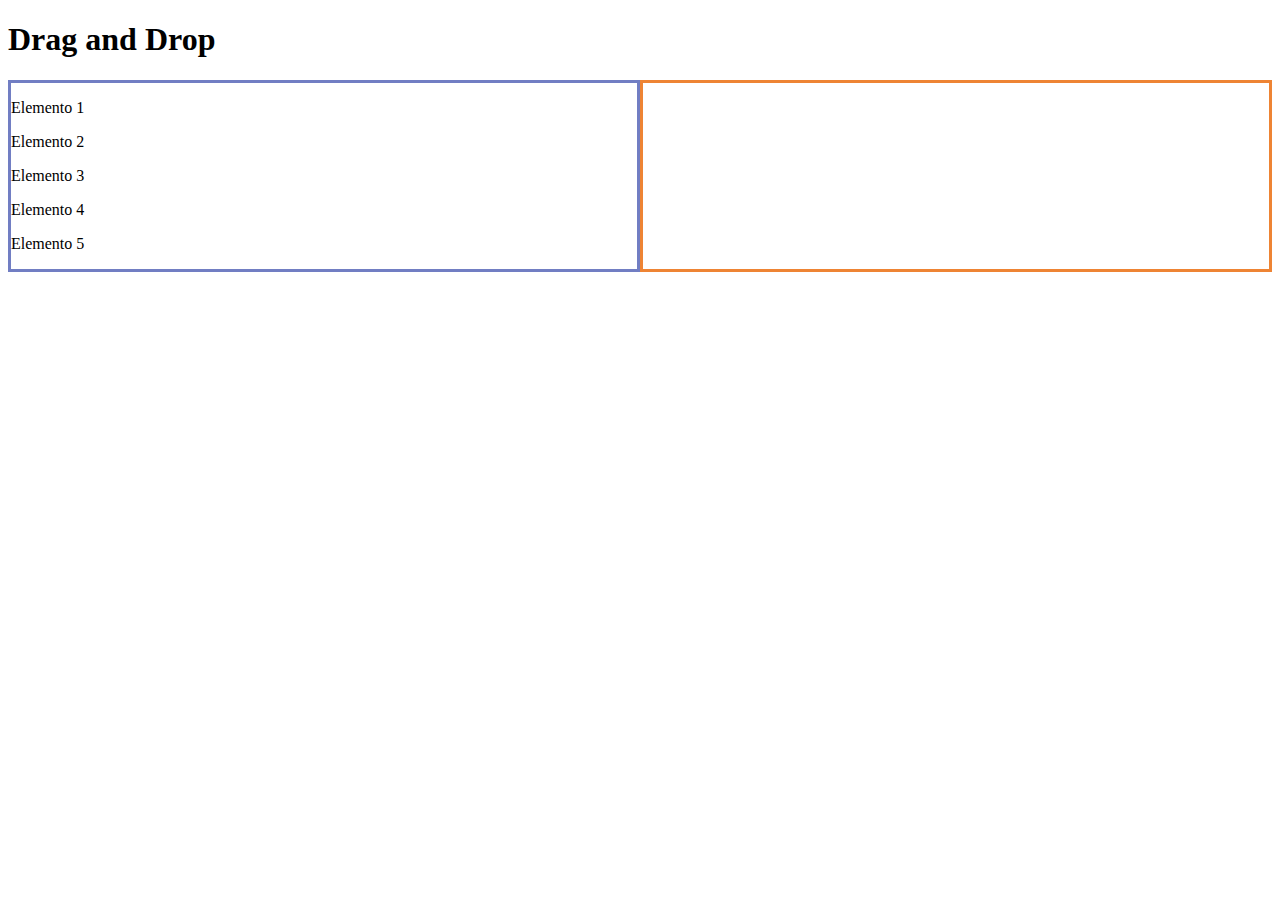
<file: Drag and Drop/index.html>
<!DOCTYPE html>
<html lang="en">
<head>
    <meta charset="UTF-8">
    <meta http-equiv="X-UA-Compatible" content="IE=edge">
    <meta name="viewport" content="width=device-width, initial-scale=1.0">
    <link rel="stylesheet" href="index.css">
    <title>Document</title>
</head>
<body>
    <h1>Drag and Drop</h1>
    <div class="container">
    <section id="dragElements">
        <p>Elemento 1</p>
        <p>Elemento 2</p>
        <p>Elemento 3</p>
        <p>Elemento 4</p>
        <p>Elemento 5</p>
    </section>

    <section id="dropZone"></section>
    </div>
    <script src="index.js"></script>
</body>
</html>
</file>
<file: Drag and Drop/index.css>
.container{
    display: grid;
    grid-template-columns: 1fr 1fr;
}

#dragElements{
    border: 3px solid #717ec3;

}

#dropZone{
    border: 3px solid #ee8434;
}
</file>
